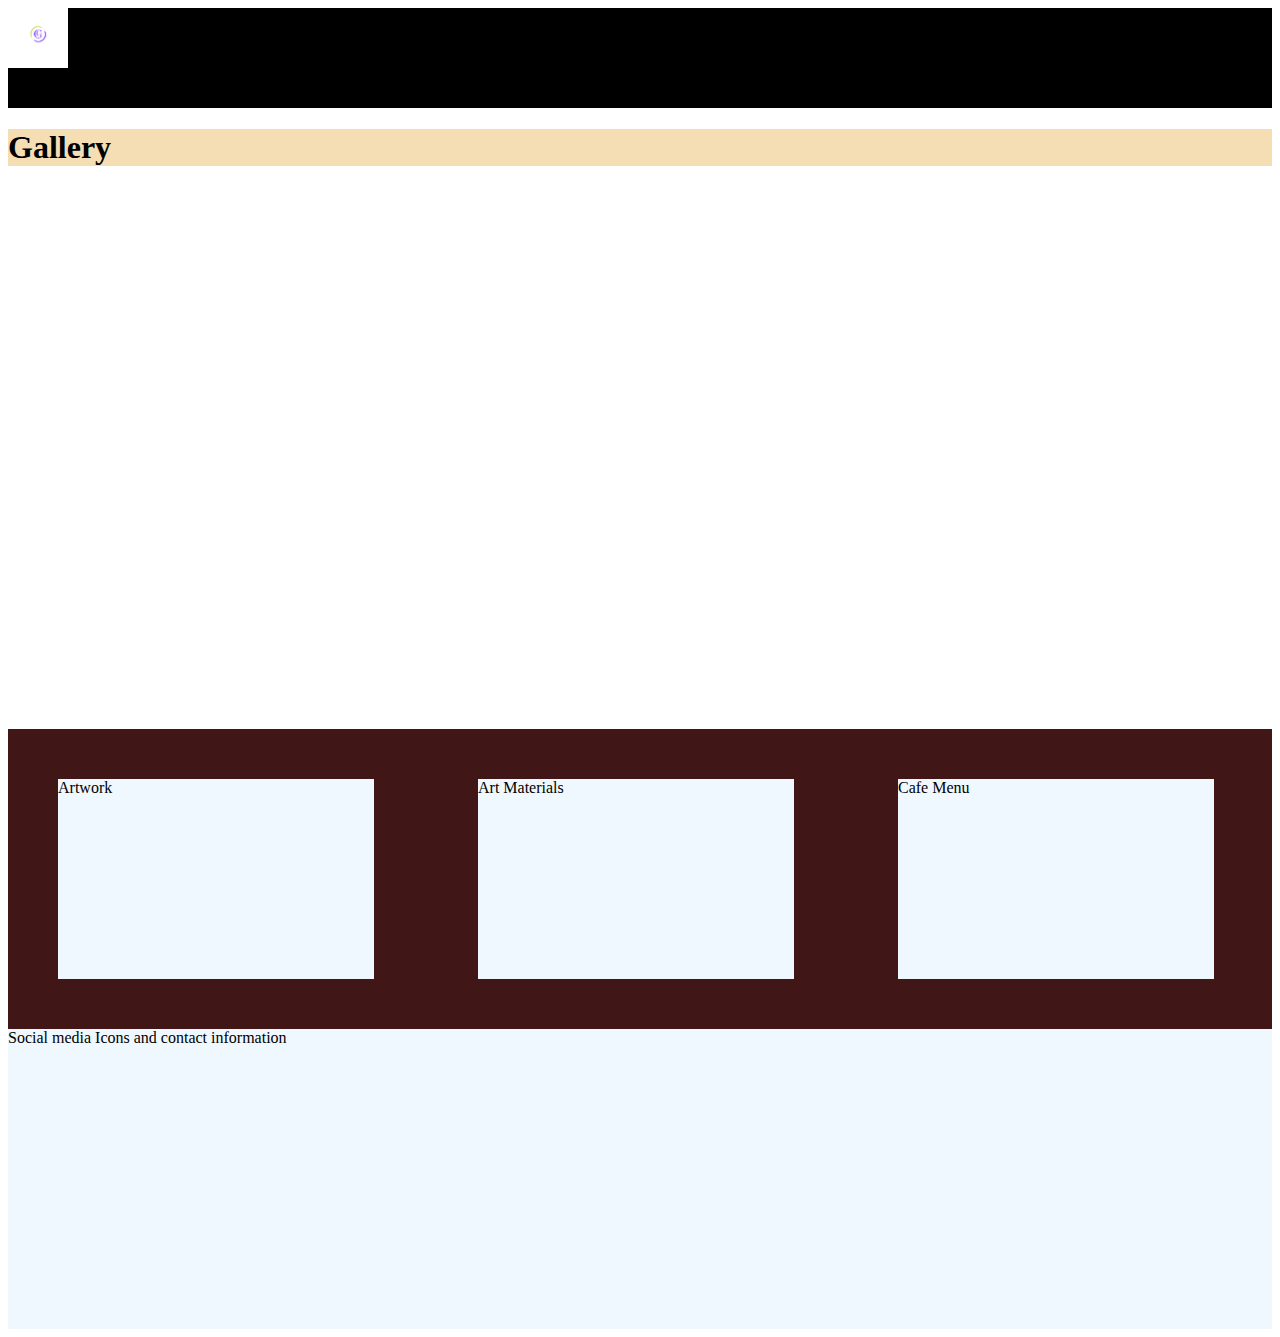
<file: index.html>
<!DOCTYPE html>
<html lang="en">
<head>
    <meta charset="UTF-8">
    <meta http-equiv="X-UA-Compatible" content="IE=edge">
    <meta name="viewport" content="width=device-width, initial-scale=1.0">
    <link rel="stylesheet" href="./css/style.css">
    <title>Homepage</title>
    
</head>
<body>
    <nav><img src="./IMG/Cafe Galeria logo 1.png" alt="" class="Logo"></nav>

    <header><h1>Gallery</h1>
    
    </header>
    <section>
        <div>Artwork</div>
        <div>Art Materials</div>
        <div>Cafe Menu</div>
    </section>
    <footer>Social media Icons and contact information</footer>
</body>
</html>
</file>
<file: css/style.css>
nav{
    background-color: black;
    height: 100px;

}
header{ 
    height: 600px;
    background-image:url(https://images.pexels.com/photos/1307698/pexels-photo-1307698.jpeg?auto=compress&cs=tinysrgb&w=1260&h=750&dpr=1);

} 
section{
    height: 300px;
    background-color:rgb(65, 22, 22)
}
div{
    display: inline-block;
    height: 200px;
    width: 25%;
    background-color: aliceblue;
    margin: 50px;
}
footer{
    height: 300px;
    background-color: aliceblue;
}
h1{
    background-color: wheat
    
}
.Logo{
    height: 60px;
}
</file>
